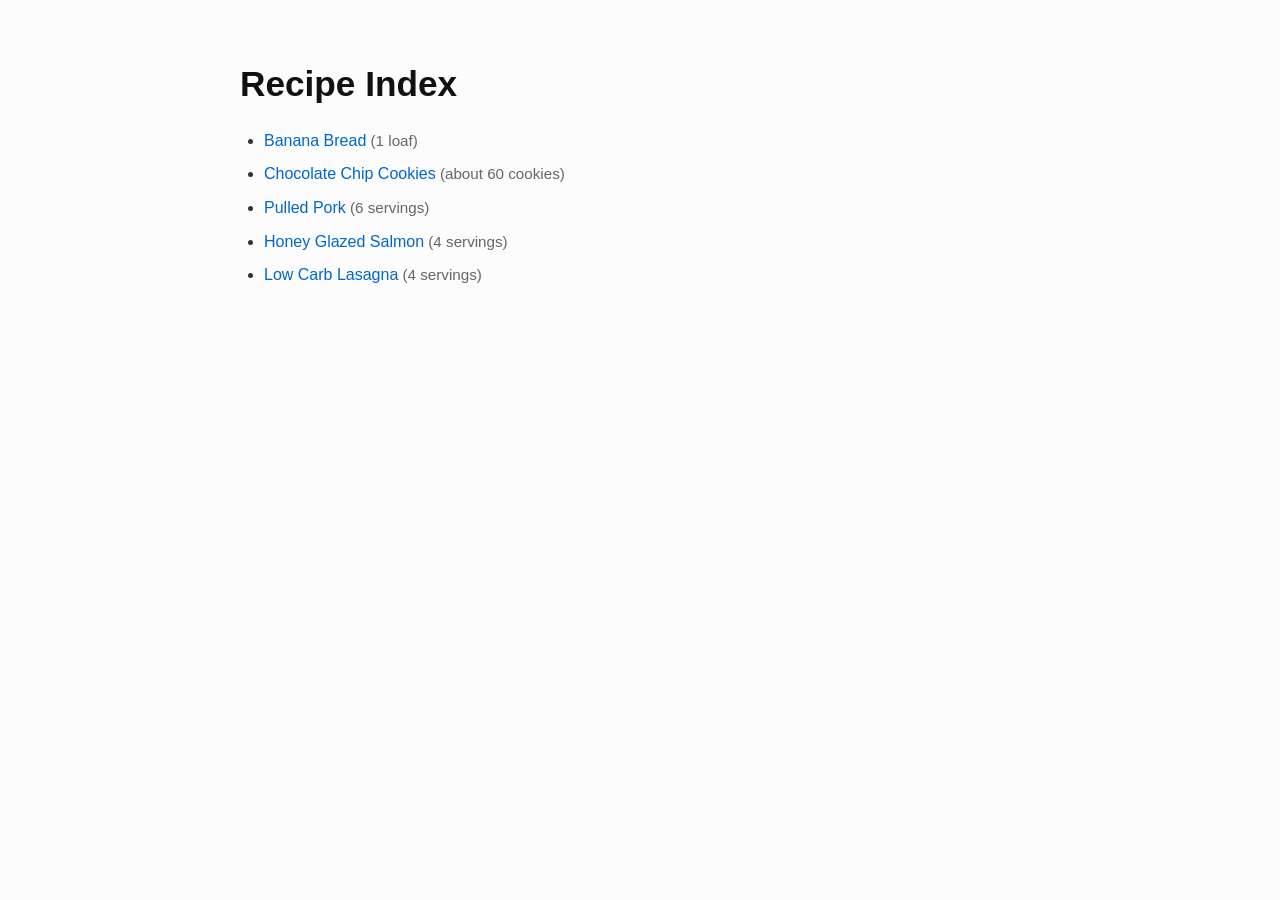
<file: index.html>
<!DOCTYPE html>
<html lang="en">
<head>
    <meta charset="UTF-8">
    <meta name="viewport" content="width=device-width, initial-scale=1.0">
    <title>Just Recipes</title>
    <link rel="stylesheet" href="./css/styles.css">
</head>
<body>
    <main id="recipe-container">
        <h1>Recipe Index</h1>
        <ul id="recipe-list">
            <p class="loading">Loading recipes...</p>
        </ul>
    </main>

    <script type="module" src="./js/home.js"></script>
</body>
</html>
</file>
<file: css/styles.css>
/* css/styles.css */
body {
    font-family: -apple-system, BlinkMacSystemFont, "Segoe UI", Roboto, Helvetica, Arial, sans-serif;
    line-height: 1.6;
    color: #333;
    max-width: 800px;
    margin: 0 auto;
    padding: 2rem 1rem;
    background-color: #fcfcfc;
}

h1 {
    font-size: 2.2rem;
    margin-bottom: 1rem;
    color: #111;
}

section {
    background: #fff;
    border: 1px solid #eaeaea;
    border-radius: 8px;
    padding: 1.5rem;
    margin-bottom: 1.5rem;
    box-shadow: 0 2px 4px rgba(0, 0, 0, 0.02);
}

.metadata {
    display: flex;
    flex-wrap: wrap;
    gap: 1.5rem;
}

.metadata p {
    margin: 0;
}

table {
    width: 100%;
    border-collapse: collapse;
}

tr {
    border-bottom: 1px solid #f0f0f0;
}

tr:last-child {
    border-bottom: none;
}

td {
    padding: 0.75rem 0.5rem;
    vertical-align: top;
}

.ingredient-amount {
    width: 30%;
    font-weight: 500;
    color: #555;
    text-align: right;
    padding-right: 1.5rem;
}

.ingredient-name {
    width: 70%;
}

ol {
    margin: 0;
    padding-left: 1.2rem;
}

li {
    margin-bottom: 1rem;
}

li:last-child {
    margin-bottom: 0;
}

ul {
    list-style-type: disc;
    padding-left: 1.5rem;
}

ul li {
    margin-bottom: 0.5rem;
}

a {
    color: #0066cc;
    text-decoration: none;
}

a:hover {
    text-decoration: underline;
}

.recipe-yield {
    color: #666;
    font-size: 0.95rem;
}

.loading, .error {
    color: #666;
    font-style: italic;
}

.error {
    color: #cc0000;
}

.nav-back {
    margin-bottom: 1rem;
}

.nav-back a {
    display: inline-flex;
    align-items: center;
    font-weight: 500;
    color: #555;
}

.nav-back a:hover {
    color: #0066cc;
    text-decoration: none;
}
</file>
